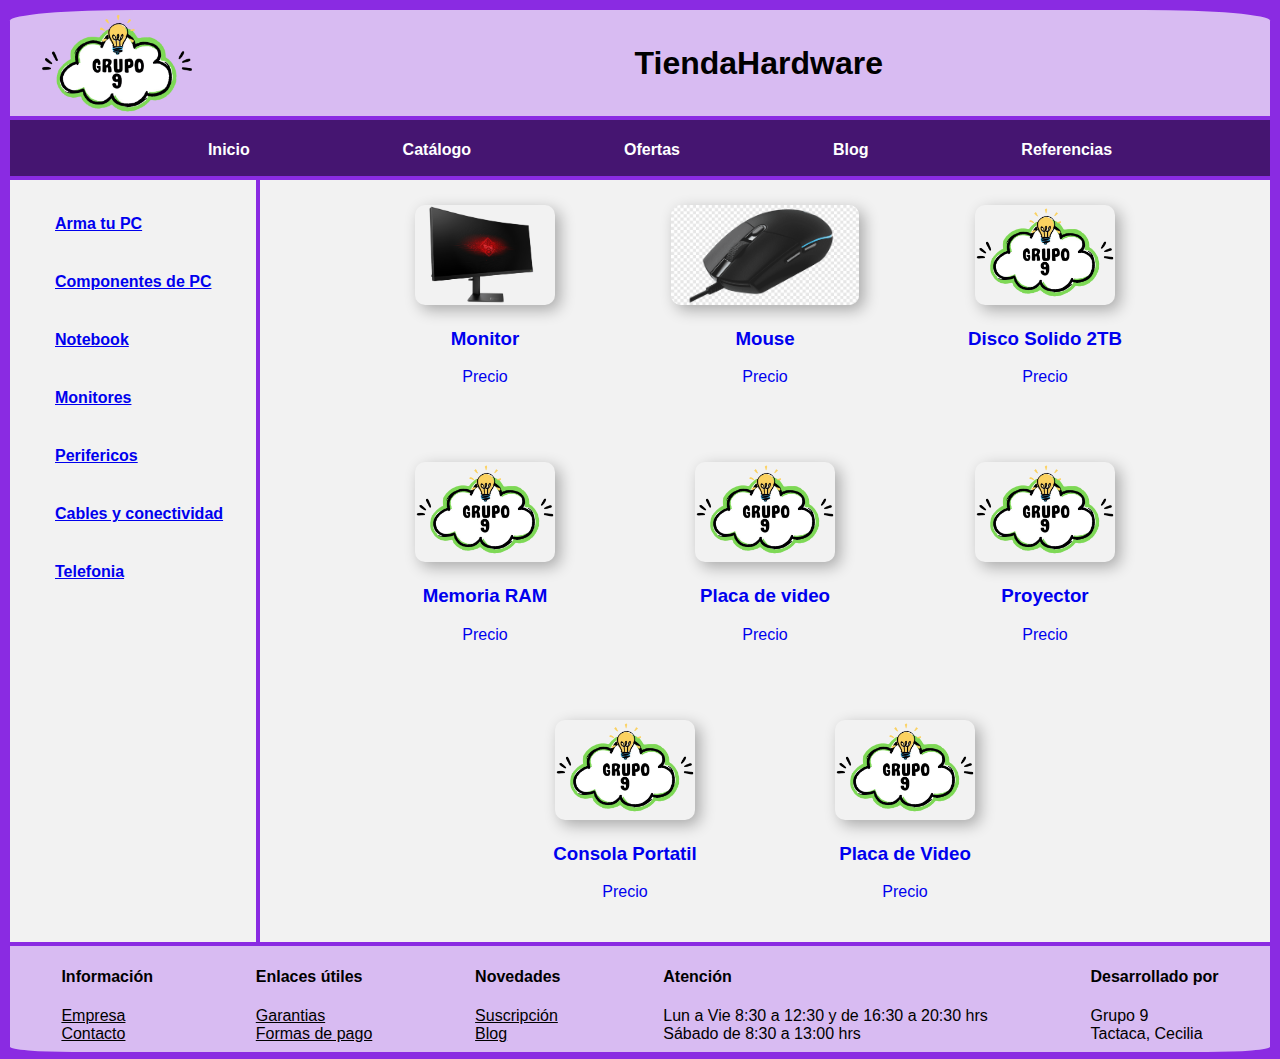
<file: index.html>
<!DOCTYPE html>
<html lang="en">
  <head>
   <meta charset="UTF-8">
   <meta name="viewport" content="width=device-with, initial-scale=1.0">
   <link rel="stylesheet" href="styles.css">
   <title>TiendaHardware</title>
  </head>
  <body>
    <div class="layout">
      <!--Encabezado de la pagina-->
      <header class="header">
        <div class="header-left">
          <img src="Grupo_9_logo_1.png"  alt="Logo Empresa">
        </div>
        <div class="header-right">
          <h1>TiendaHardware</h1>
        </div>
      </header>
      <!--Navegación principal-->
      <nav class="nav">
        <ul>
          <li><a href="https://virtual.unju.edu.ar/">Inicio</a></li>
          <li><a href="https://fullh4rd.com.ar/">Catálogo</a></li>
          <li><a href="desafio.html">Ofertas</a></li>
          <li><a href="desafio02.html">Blog</a></li>
          <li><a href="desafio.html">Referencias</a></li>
        </ul>
      </nav>
      <!--Navegación secundaria-->
      <aside class="sidevar">
        <ul>
          <li><a href="desafio.html">Arma tu PC</a></li>
          <li><a href="desafio02.html">Componentes de PC</a></li>
          <li><a href="https://fullh4rd.com.ar/cat/supra/32/notebooks/1">Notebook</a></li>
          <li><a href="https://fullh4rd.com.ar/cat/supra/18/monitores/1">Monitores</a></li>
          <li><a href="https://fullh4rd.com.ar/tag/periferico">Perifericos</a></li>
          <li><a href="https://fullh4rd.com.ar/cat/222/cables-hdmi/1">Cables y conectividad</a></li>
          <li><a href="https://fullh4rd.com.ar/cat/222/cables-hdmi/1">Telefonia</a></li>
        </ul>
      </aside>
      <!--Cuerpo donde se muestran los productos-->
      <main class="main">
        <section class="product-container">

          <a href="monitor.png" class="product-card">
            <img src="monitor.png" alt="Monitor">
            <h3>Monitor</h3>
            <p >Precio</p>
          </a>

          <a href="mouse.png" class="product-card">
            <img src="mouse.png" alt="Mouse">
            <h3>Mouse</h3>
            <p>Precio</p>
          </a>

          <a href="desafio.html" class="product-card">
            <img src="Grupo_9_logo_1.png" alt="Disco solido">
            <h3>Disco Solido 2TB</h3>
            <p>Precio</p>
          </a>

          <a href="desafio02.html" class="product-card">
            <img src="Grupo_9_logo_1.png" alt="Memoria RAM">
            <h3>Memoria RAM</h3>
            <p>Precio</p>
          </a>

          <a href="desafio.css" class="product-card">
            <img src="Grupo_9_logo_1.png" alt="Placa de video">
            <h3>Placa de video</h3>
            <p>Precio</p>
          </a>

          <a href="desafio02.html" class="product-card">
            <img src="Grupo_9_logo_1.png" alt="Proyector">
            <h3>Proyector</h3>
            <p>Precio</p>
          </a>

          <a href="desafio.html" class="product-card">
            <img src="Grupo_9_logo_1.png" alt="Consola portatil">
            <h3>Consola Portatil</h3>
            <p>Precio</p>
          </a>

          <a href="desafio02.html" class="product-card">
            <img src="Grupo_9_logo_1.png" alt="Placa de video">
            <h3>Placa de Video</h3>
            <p>Precio</p>
          </a>

        </section>
      </main>
      <!--Pie de página-->
      <footer class="footer">
        <div class="footer-content">
           <div class="footer-section">
            <h4>Información</h4>
            <ul>
              <li><a href="Grupo_9_logo_1.png">Empresa</a></li>
              <li><a href="desafio.html">Contacto</a></li>
            </ul>
          </div>
          <div class="footer-section">
            <h4>Enlaces útiles</h4>
            <ul>
              <li><a href="desafio02.html">Garantias</a></li>
              <li><a href="Grupo_9_logo_1.png">Formas de pago</a></li>
            </ul>
          </div>
          <div class="footer-section">
            <h4>Novedades</h4>
            <ul>
              <li><a href="Grupo_9_logo_1.png">Suscripción</a></li>
              <li><a href="desafio.html">Blog</a></li>
            </ul>
          </div>
           <div class="footer-section">
            <h4>Atención</h4>
            <ul>
              <li>Lun a Vie 8:30 a 12:30 y de 16:30 a 20:30 hrs</li>
              <li>Sábado de 8:30 a 13:00 hrs</li>
            </ul>
          </div>
          <div class="footer-section">
            <h4>Desarrollado por</h4>
            <ul>
              <li>Grupo 9</li>
              <li>Tactaca, Cecilia</li>
            </ul>
          </div>
        </div>
      </footer>
    </div>
  </body>
</html>
</file>
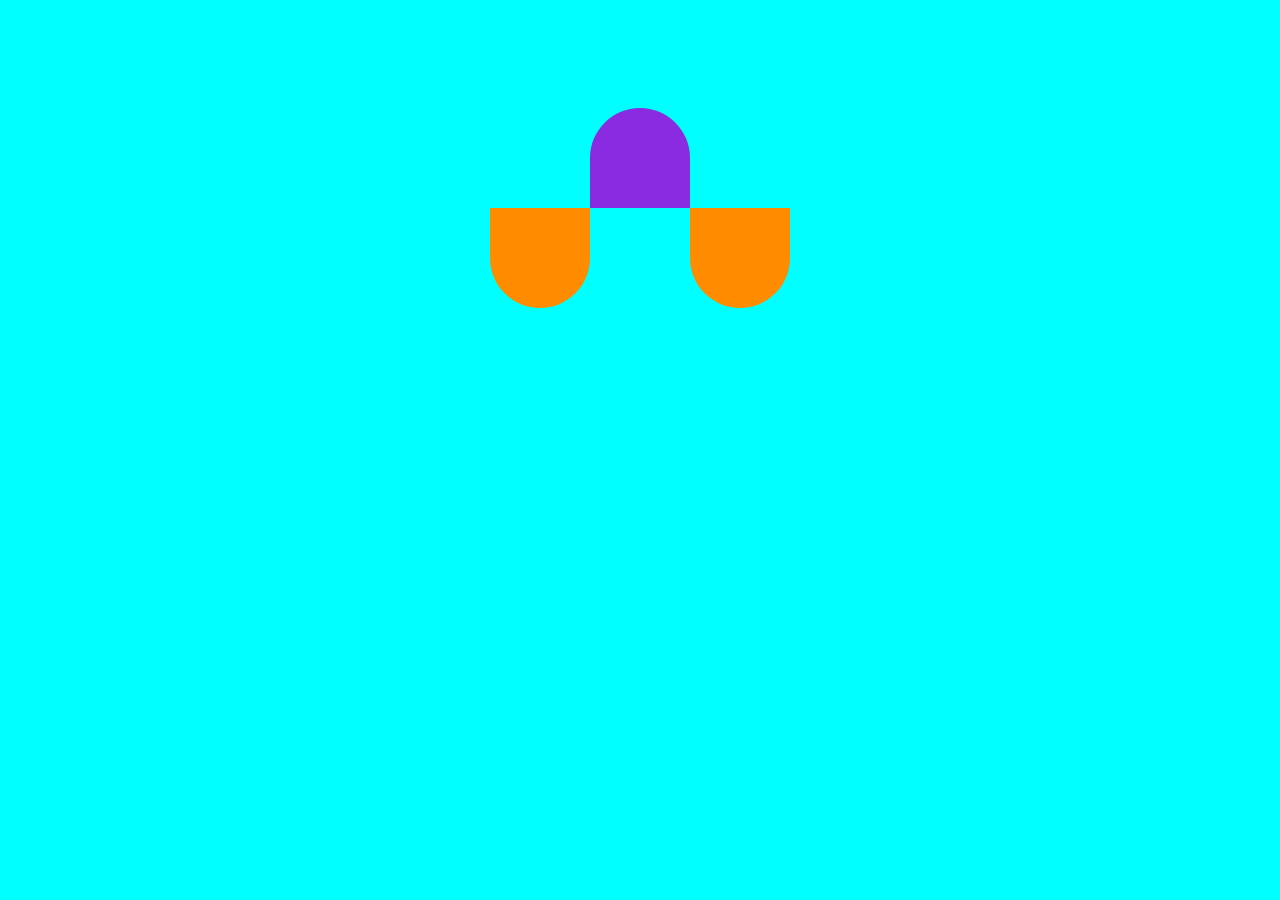
<file: desafio.html>
<!DOCTYPE html>
<html lang="en">
<head>
    <meta charset="UTF-8">
    <meta name="viewport" content="width=device-width, initial-scale=1.0">
    <link rel="stylesheet" href="desafio.css">
    <title>Desafio</title>
</head>
<body>
    <div></div>
    <div id="div-medio"></div>
    <div></div>
</body>
</html>
</file>
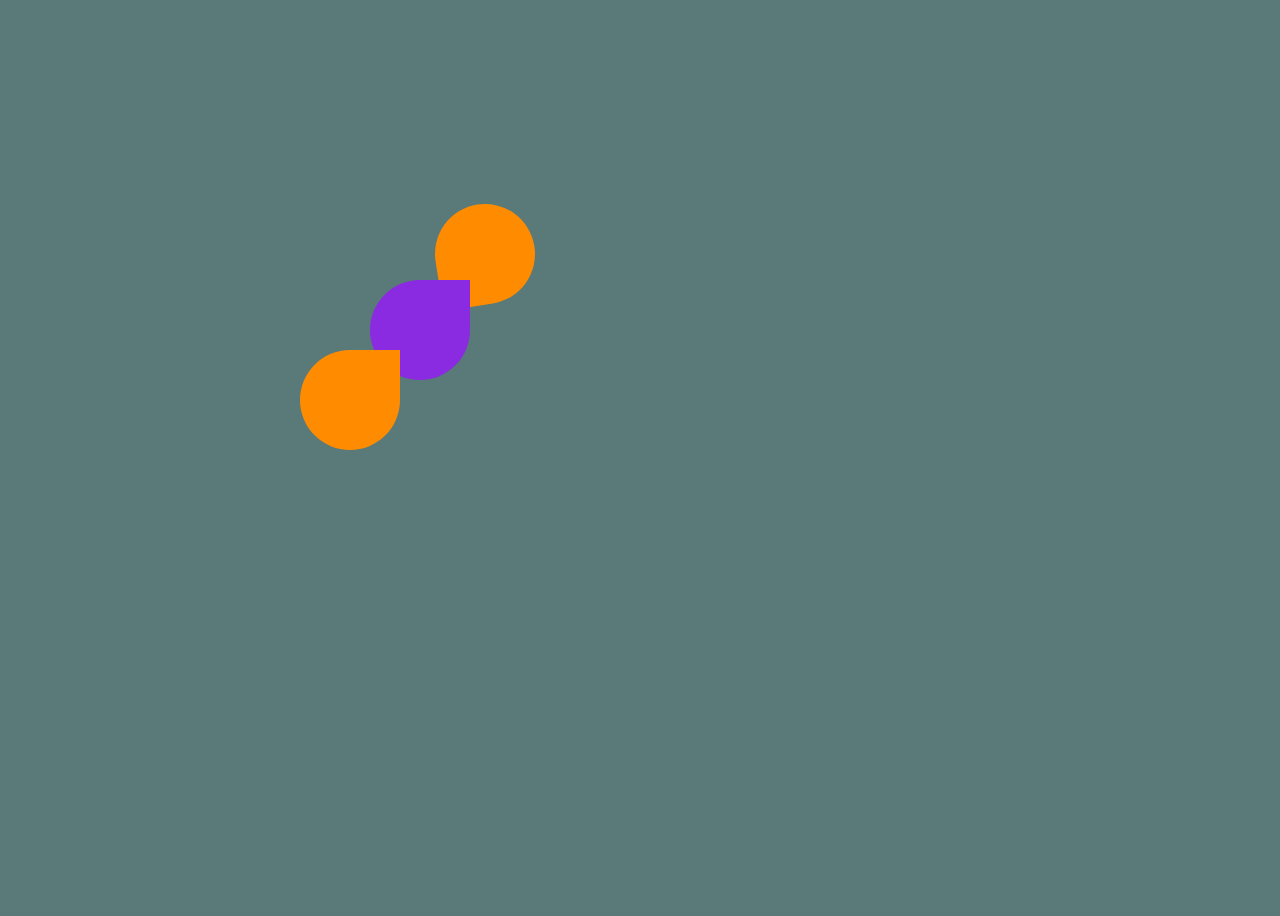
<file: desafio02.html>
<!DOCTYPE html>
<html lang="en">
<head>
    <meta charset="UTF-8">
    <meta name="viewport" content="width=device-width, initial-scale=1.0">
    <link rel="stylesheet" href="desafio02.css">
    <title>Desafio</title>
</head>
<body>
    <div id="div-tres"></div>
    <div id="div-dos"></div>
    <div id="div-uno"></div>
</body>
</html>
</file>
<file: styles.css>
body{
    background-color: blueviolet;
}

.layout{
  font-family: 'Roboto', 'Helvetica Neue', Arial, sans-serif;
  display: grid;
  height: 100vh;
  grid-template-areas:
    "header header"
    "nav nav"
    "sidevar main"
    "footer footer";
  grid-template-rows: 110px 60px 1fr 110px;
  grid-template-columns: 250px 1fr;
}

.header{
    grid-area: header;
    background-color:rgba(250,250,250,0.7);
    border-radius: 10% 10% 0% 0%;
    margin: 2px;
    display: flex;
    align-items: center;
}

.header-left{
    flex: 1;
    margin-left: 30px;
    margin-top: 10px;
}

.header-left img{
    width: auto;
    height: 110px;
}

.header-right{
    flex: 3;
    text-align: center;
}

.header-right h1{
    margin-right: 100px;
    font-size: 2em;
}

.nav{
    grid-area: nav;
    background-color:rgba(0,0,0,0.5);
    margin: 2px;
    padding: 5px;
}

.nav ul{
    list-style: none;
    display: flex;
    justify-content: space-evenly;
}

.nav a{
    text-decoration: none;
    color: white;
    font-weight: bold;
}

.sidevar{
    grid-area: sidevar;
    background-color:#f2f2f2;
    margin: 2px;
    padding: 5px;
}

.sidevar ul{
    list-style: none;
    font-weight: bold;
    color: rgb(203, 189, 216);
}

.sidevar ul li{
    margin-top: 20px;
    padding-top: 10px;
    padding-bottom: 10px;
    margin-bottom: 20px;
}

.main{
    grid-area: main;
    background-color: #f2f2f2;
    margin: 2px;
    padding: 5px;
}

.product-container img{
    height: 100px;
    width: auto;
    border-radius: 10px;
    box-shadow: 5px 5px 15px rgba(0,0,0,0.3);
}

.product-container{
    display: flex;
    justify-content: center;
    gap: 20px;
    flex-wrap: wrap;
}

.product-card{
    width: 200px;
    text-align: center;
    text-decoration: none;
    margin: 20px 30px 20px;
}

.footer{
    grid-area: footer;
    background-color:rgba(250,250,250,0.7);
    margin: 2px;
    border-radius: 0% 0% 5% 5%;
}

.footer-content{
    display: flex;
    justify-content: space-around;
    flex-wrap: wrap;
}

.footer-section ul{
    padding-left: 0;
    list-style: none;
}

.footer a{
    text-decoration: ;
    color: black;
    font-size: 1em;
}

a:hover{
    filter: brightness(70%);
    transform: scale(1.1);
}
</file>
<file: desafio.css>
body{
    display: flex;
    background-color: aqua;
    align-content: center;
    justify-content: center;
}

div{
    background-color: darkorange;
    height: 100px;
    width: 100px;
    border-radius: 0% 0% 50% 50%;
    margin-top: 200px;
}

#div-medio{
    background-color: blueviolet;
    transform: scaleY(-1);
    margin-top: 100px;
}
</file>
<file: desafio02.css>
body{
    display: flex;
    height: 100vh;
    background-color: rgb(90, 121, 121);
}

div{
    background-color: darkorange;
    height: 100px;
    width: 100px;
    border-radius: 50% 0% 50% 50%;
    margin-top: 200px;
    position: absolute;
}

#div-uno{
    top: 150px;
    left: 300px;
}

#div-dos{
    background-color: blueviolet;
    top: 80px;
    left: 370px;
}

#div-tres{
    transform: rotate(190grad);

    top: 4px;
    left: 435px;
}
</file>
